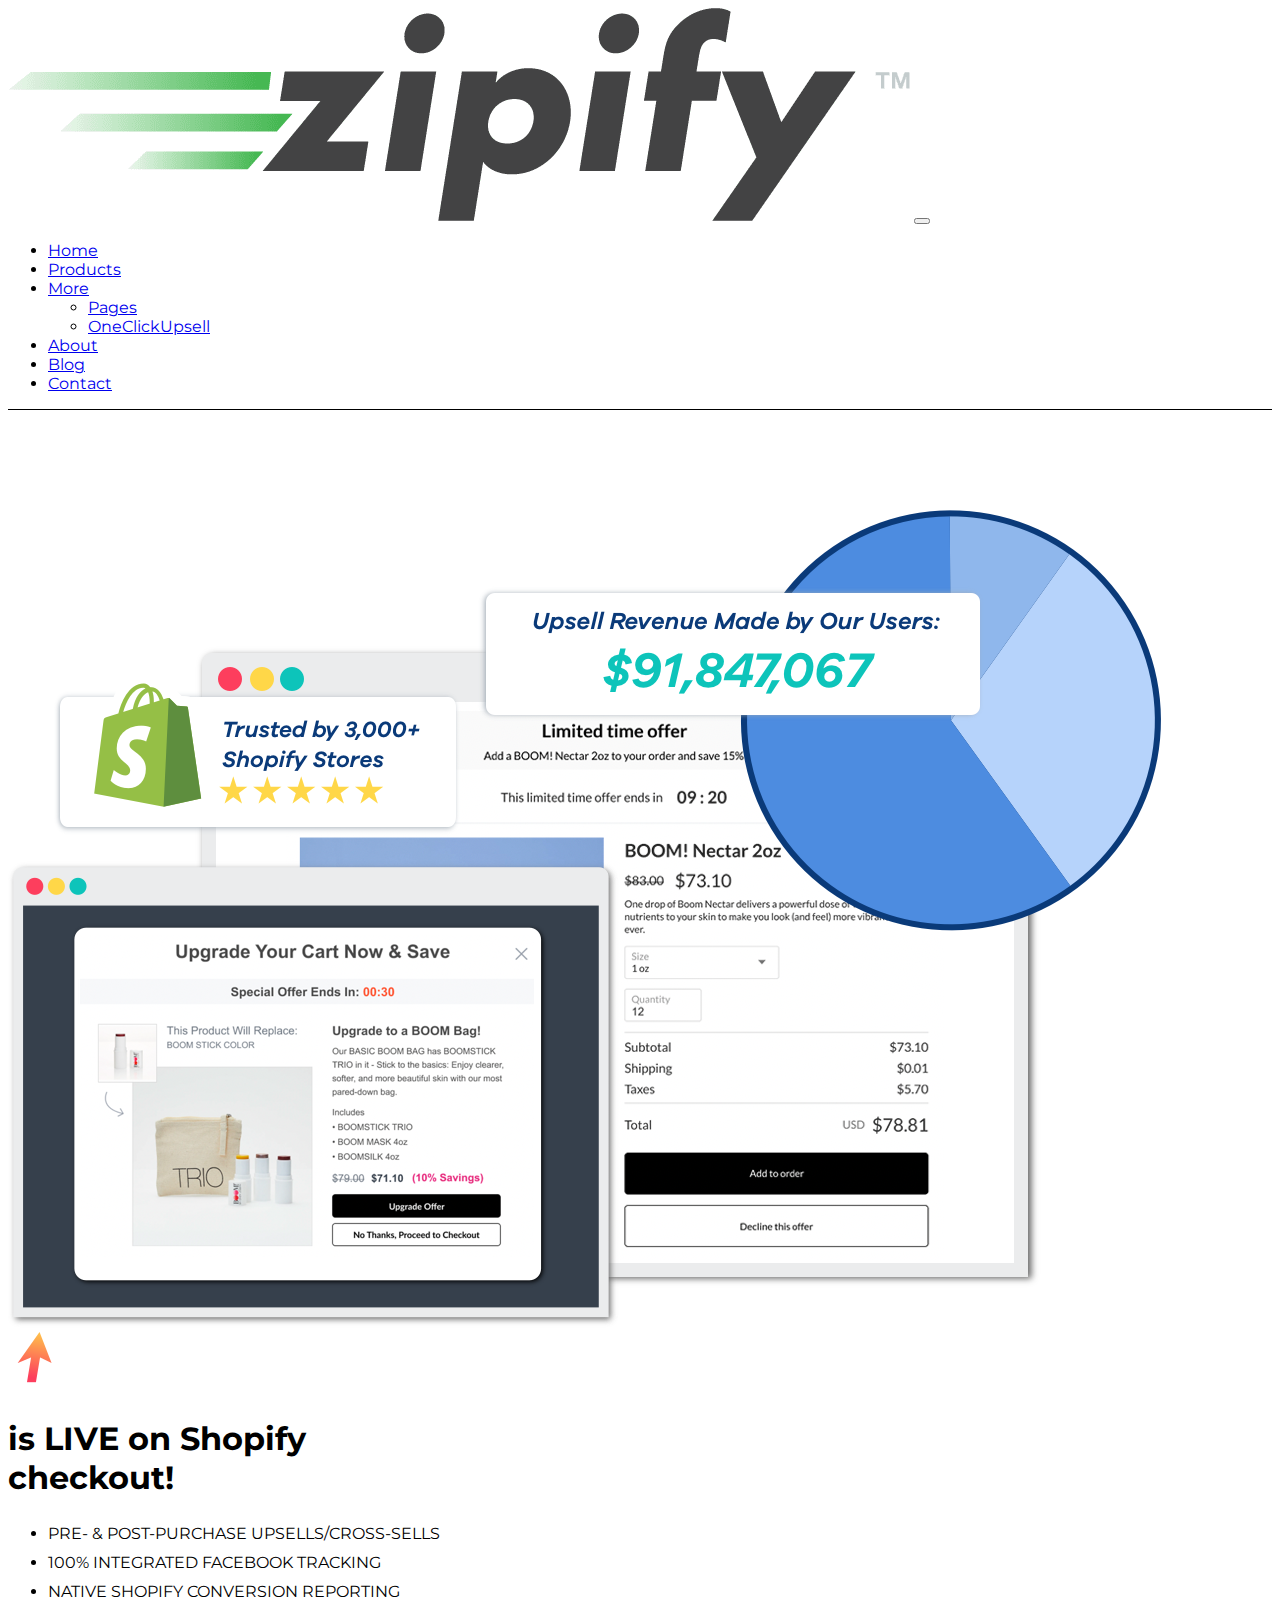
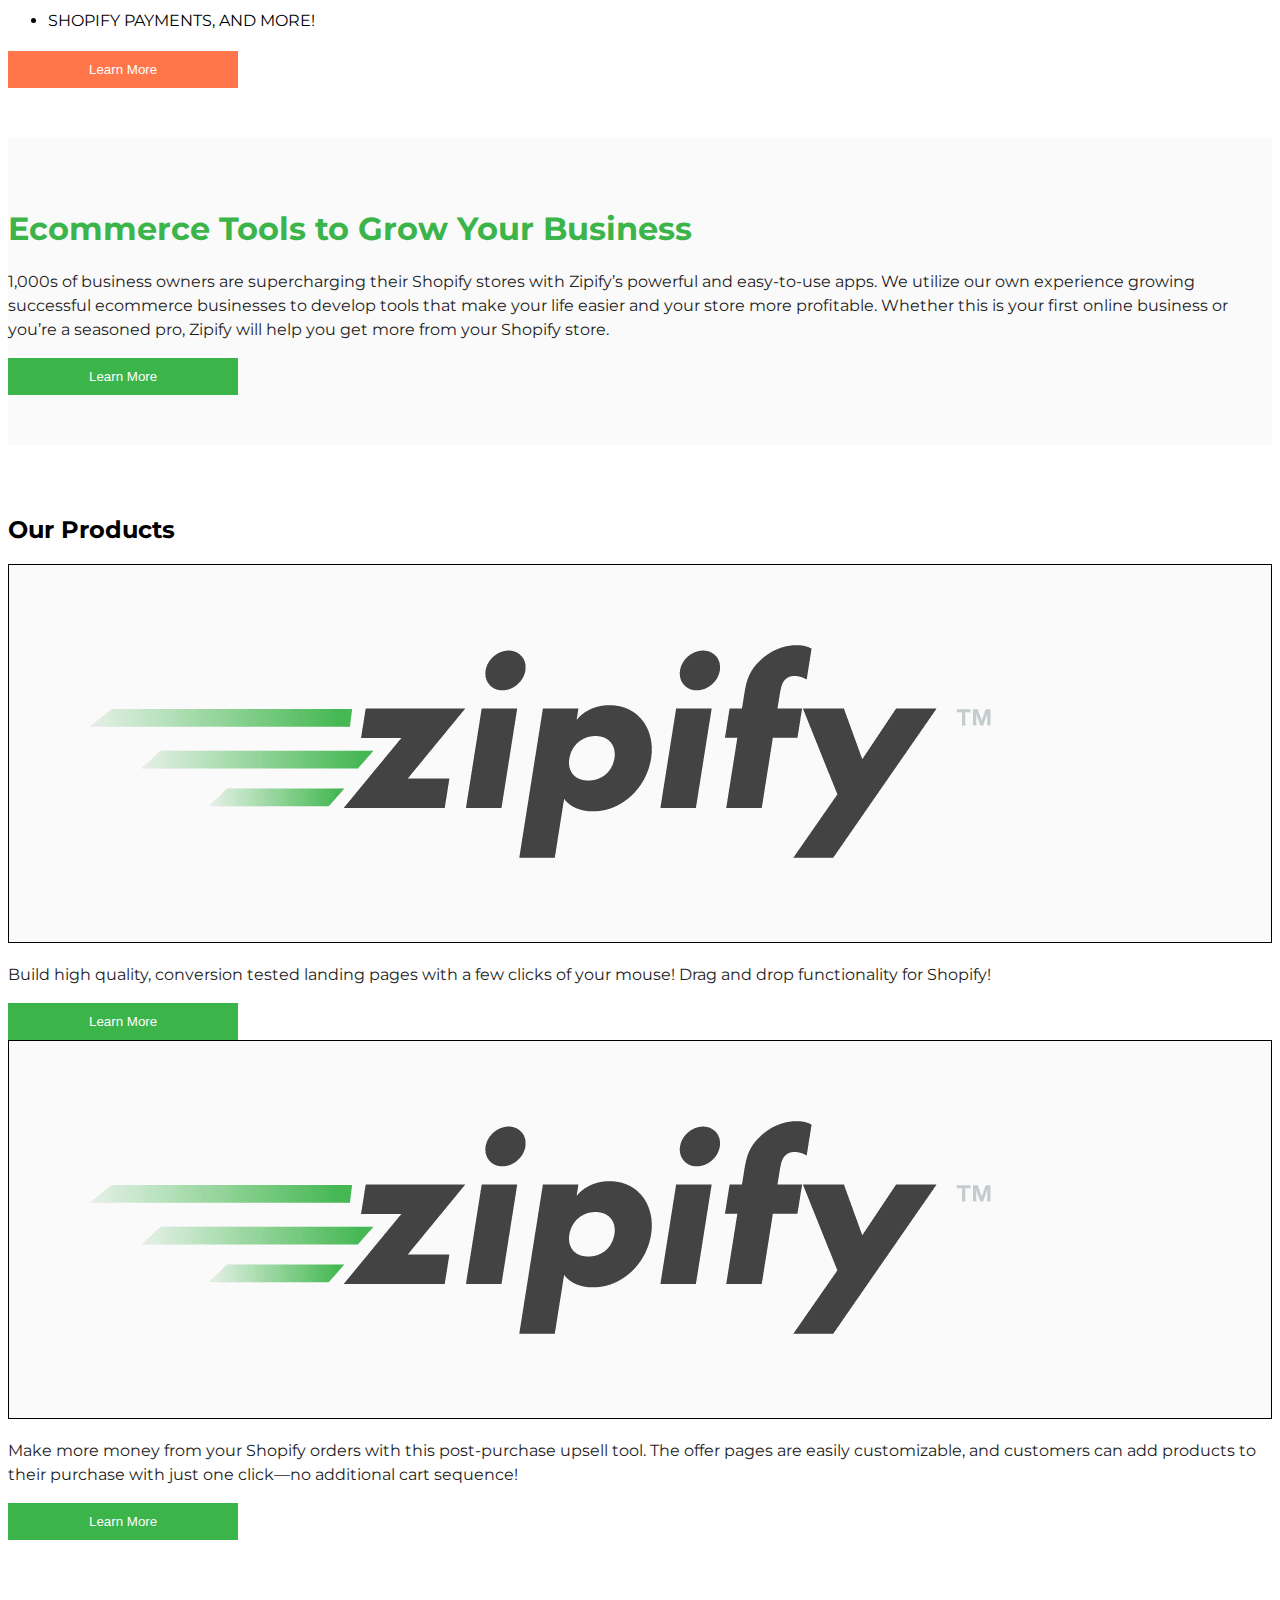
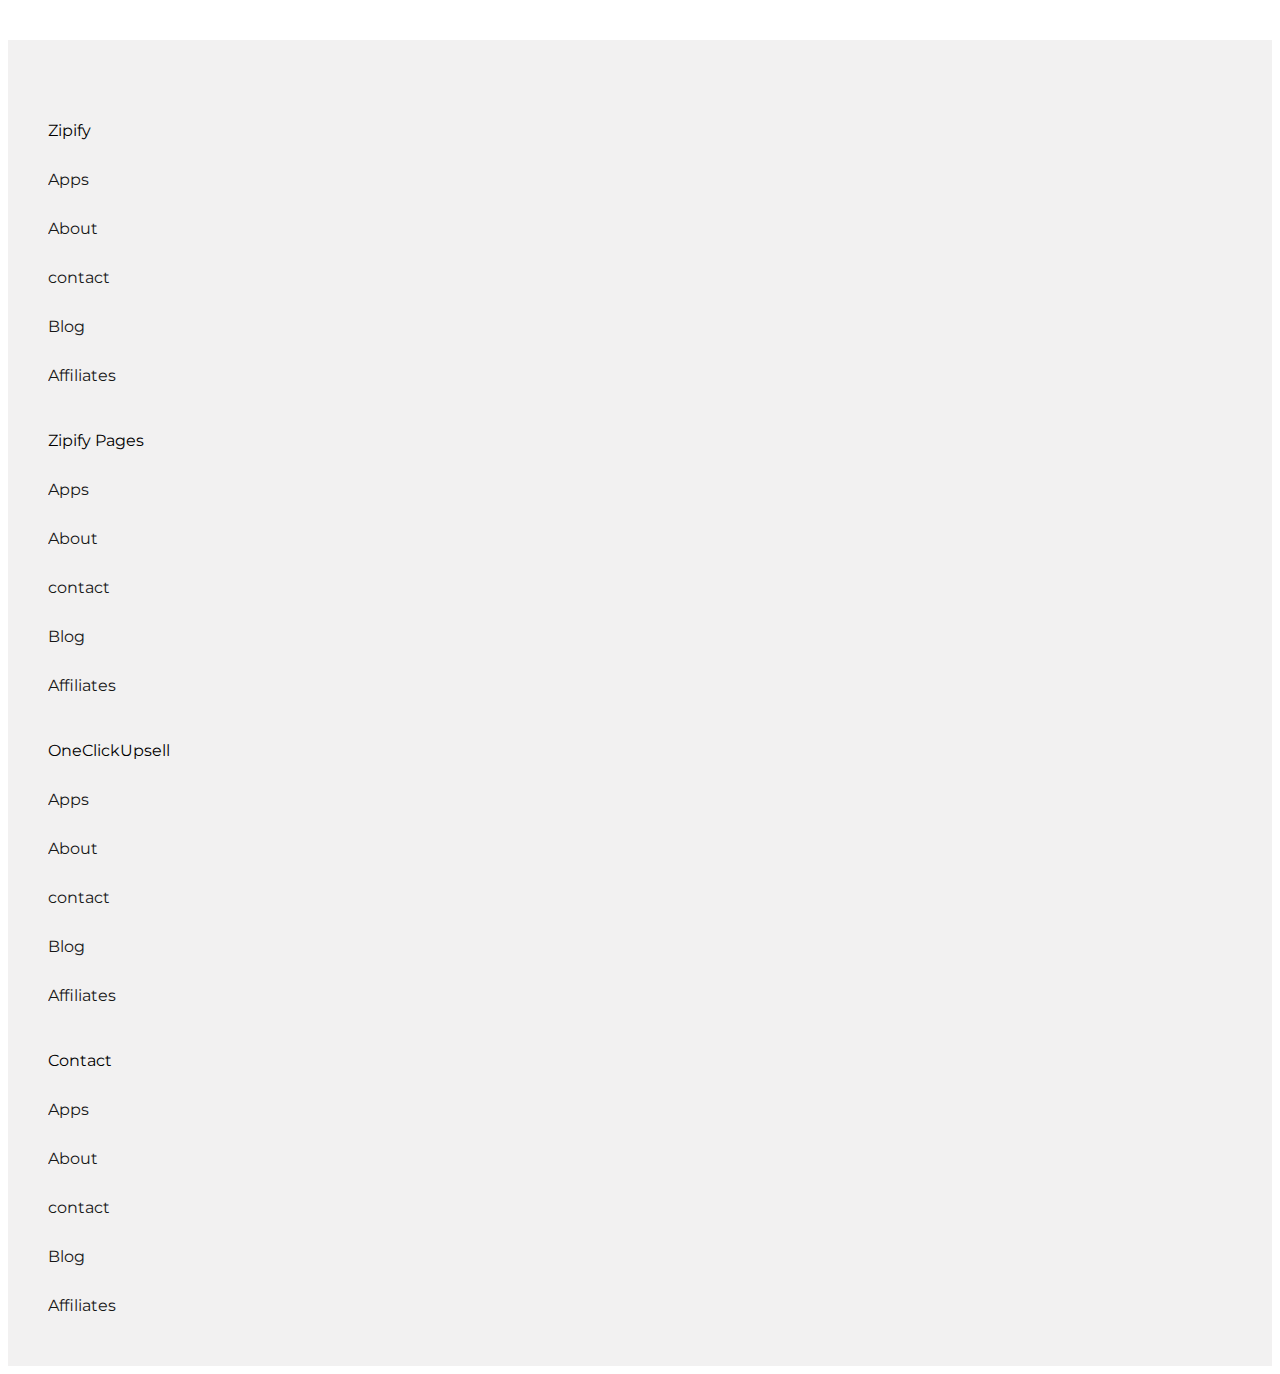
<file: index.html>
<!doctype html>
<html lang="en">
  <head>
    <!-- Required meta tags -->
    <meta charset="utf-8">
    <meta name="viewport" content="width=device-width, initial-scale=1">
    <link rel="stylesheet" type="text/css" href="css/style.css">
    <link rel="stylesheet" type="text/css" href="css/responsive.css">
    <link rel="icon" type="text/css" href="images/cropped-favicon.png">
    <link rel="preconnect" href="https://fonts.gstatic.com">
    <link href="https://fonts.googleapis.com/css2?family=Montserrat:wght@100;200;300;400;500;600;700;800;900&display=swap" rel="stylesheet">

    <!-- Bootstrap CSS -->
    <link href="https://cdn.jsdelivr.net/npm/bootstrap@5.0.0-alpha3/dist/css/bootstrap.min.css" rel="stylesheet" integrity="sha384-CuOF+2SnTUfTwSZjCXf01h7uYhfOBuxIhGKPbfEJ3+FqH/s6cIFN9bGr1HmAg4fQ" crossorigin="anonymous">

    <title>Zipify</title>
  </head>
  <body>

    <nav class="navbar navbar-expand-lg navbar-light bg-light px-5 fixed-top">
      <div class="container-fluid">
        <a class="navbar-brand" href="index.html"><img src="images/Zipify.png"></a>
        <button class="navbar-toggler" type="button" data-toggle="collapse" data-target="#navbarSupportedContent" aria-controls="navbarSupportedContent" aria-expanded="false" aria-label="Toggle navigation">
          <span class="navbar-toggler-icon"></span>
        </button>
        <div class="collapse navbar-collapse" id="navbarSupportedContent">
          <ul class="navbar-nav ml-auto mb-2 mb-lg-0">


            <li class="nav-item">
              <a class="nav-link active" href="index.html">Home</a>
            </li>


            <li class="nav-item">
              <a class="nav-link active" href="products.html">Products</a>
            </li>

            <li class="nav-item dropdown">
              <a class="nav-link active dropdown-toggle" aria-current="page" id="more" role="button" data-toggle="dropdown" aria-expanded="false" href="#">More</a>
              <ul class="dropdown-menu" aria-labelledby="more">
                <li><a class="dropdown-item" href="#">Pages</a></li>
                <li><a class="dropdown-item" href="#">OneClickUpsell</a></li>
              </ul>
            </li>

            <li class="nav-item">
              <a class="nav-link active" href="about.html">About</a>
            </li>

            <li class="nav-item">
              <a class="nav-link active" href="blog.html">Blog</a>
            </li>

            <li class="nav-item">
              <a class="nav-link active" href="contact.html">Contact</a>
            </li>
        </div>
      </div>
    </nav>
    <!-- nav ends -->

    <!-- banner1 -->
    <div class="banner1 bg-primary text-white">
      <div class="container">
        <div class="row align-items-center gy-5">
          <div class="col-lg-7">
            <img src="images/OCU-header-graphic@2x.png">
          </div>

          <div class="col-lg-5">
            <img src="images/ocu-header-logo.png">
            <h1>is LIVE on Shopify <br>checkout!</h1>
            <ul>
              <li>PRE- & POST-PURCHASE UPSELLS/CROSS-SELLS</li>
              <li>100% INTEGRATED FACEBOOK TRACKING</li>
              <li>NATIVE SHOPIFY CONVERSION REPORTING</li>
              <li>SHOPIFY PAYMENTS, AND MORE!</li>
            </ul>
            <button type="button" class="btn btnuser">Learn More</button>
          </div>
        </div>
      </div>
    </div>

    <!-- banner2 -->
    <div class="banner2 text-center">
      <div class="container">
        <div class="row justify-content-center">
          <div class="col-sm-10">
            <h1>Ecommerce Tools to Grow Your Business</h1>
            <p>1,000s of business owners are supercharging their Shopify stores with Zipify’s powerful and easy-to-use apps. We utilize our own experience growing successful ecommerce businesses to develop tools that make your life easier and your store more profitable. Whether this is your first online business or you’re a seasoned pro, Zipify will help you get more from your Shopify store.</p>
            <button type="button" class="btn btnuser">Learn More</button>
          </div>  
        </div>
      </div>
    </div>

    <!-- banner3 -->
    <div class="banner3">
      <h2 class="text-center py-5">Our Products</h2>
      <div class="container">
        <div class="row justify-content-center gy-4">
          <div class="col-lg-5 text-center">
            <div class="box1">
              <img src="images/Zipify.png">
            </div>
            <p class="px-3 text-left">Build high quality, conversion tested landing pages with a few clicks of your mouse! Drag and drop functionality for Shopify!</p>
            <button type="button" class="btn btnuser">Learn More</button>
          </div>

          <div class="col-lg-5 text-center">
            <div class="box1">
              <img src="images/Zipify.png">
            </div>
            <p class="px-3 text-left">Make more money from your Shopify orders with this post-purchase upsell tool. The offer pages are easily customizable, and customers can add products to their purchase with just one click—no additional cart sequence!</p>
            <button type="button" class="btn btnuser">Learn More</button>
          </div>
        </div>
      </div>
    </div>  

    <!-- footer -->
    <footer>
      <div class="container">
        <div class="row justify-content-center gy-4 text-center px-5">

          <div class="col-12 col-sm-6 col-lg-3">
            <ul>
              <li class="fw-bold fs-3">Zipify</li>
              <li><a href="#">Apps</a></li>
              <li><a href="#">About</a></li>
              <li><a href="#">contact</a></li>
              <li><a href="#">Blog</a></li>
              <li><a href="#">Affiliates</a></li>
            </ul>
          </div>

          <div class="col-12 col-sm-6 col-lg-3">
            <ul>
              <li class="fw-bold fs-3">Zipify Pages</li>
              <li><a href="#">Apps</a></li>
              <li><a href="#">About</a></li>
              <li><a href="#">contact</a></li>
              <li><a href="#">Blog</a></li>
              <li><a href="#">Affiliates</a></li>
            </ul>
          </div>
          

          <div class="col-12 col-sm-6 col-lg-3">
            <ul>
              <li class="fw-bold fs-3">OneClickUpsell</li>
              <li><a href="#">Apps</a></li>
              <li><a href="#">About</a></li>
              <li><a href="#">contact</a></li>
              <li><a href="#">Blog</a></li>
              <li><a href="#">Affiliates</a></li>
            </ul>
          </div>
          

          <div class="col-12 col-sm-6 col-lg-3">
            <ul>
              <li class="fw-bold fs-3">Contact</li>
              <li><a href="#">Apps</a></li>
              <li><a href="#">About</a></li>
              <li><a href="#">contact</a></li>
              <li><a href="#">Blog</a></li>
              <li><a href="#">Affiliates</a></li>
            </ul>
          </div>
          

        </div>
      </div>
    </footer>













    <script src="https://cdn.jsdelivr.net/npm/bootstrap@5.0.0-alpha3/dist/js/bootstrap.bundle.min.js" integrity="sha384-popRpmFF9JQgExhfw5tZT4I9/CI5e2QcuUZPOVXb1m7qUmeR2b50u+YFEYe1wgzy" crossorigin="anonymous"></script>
  </body>
</html>
</file>
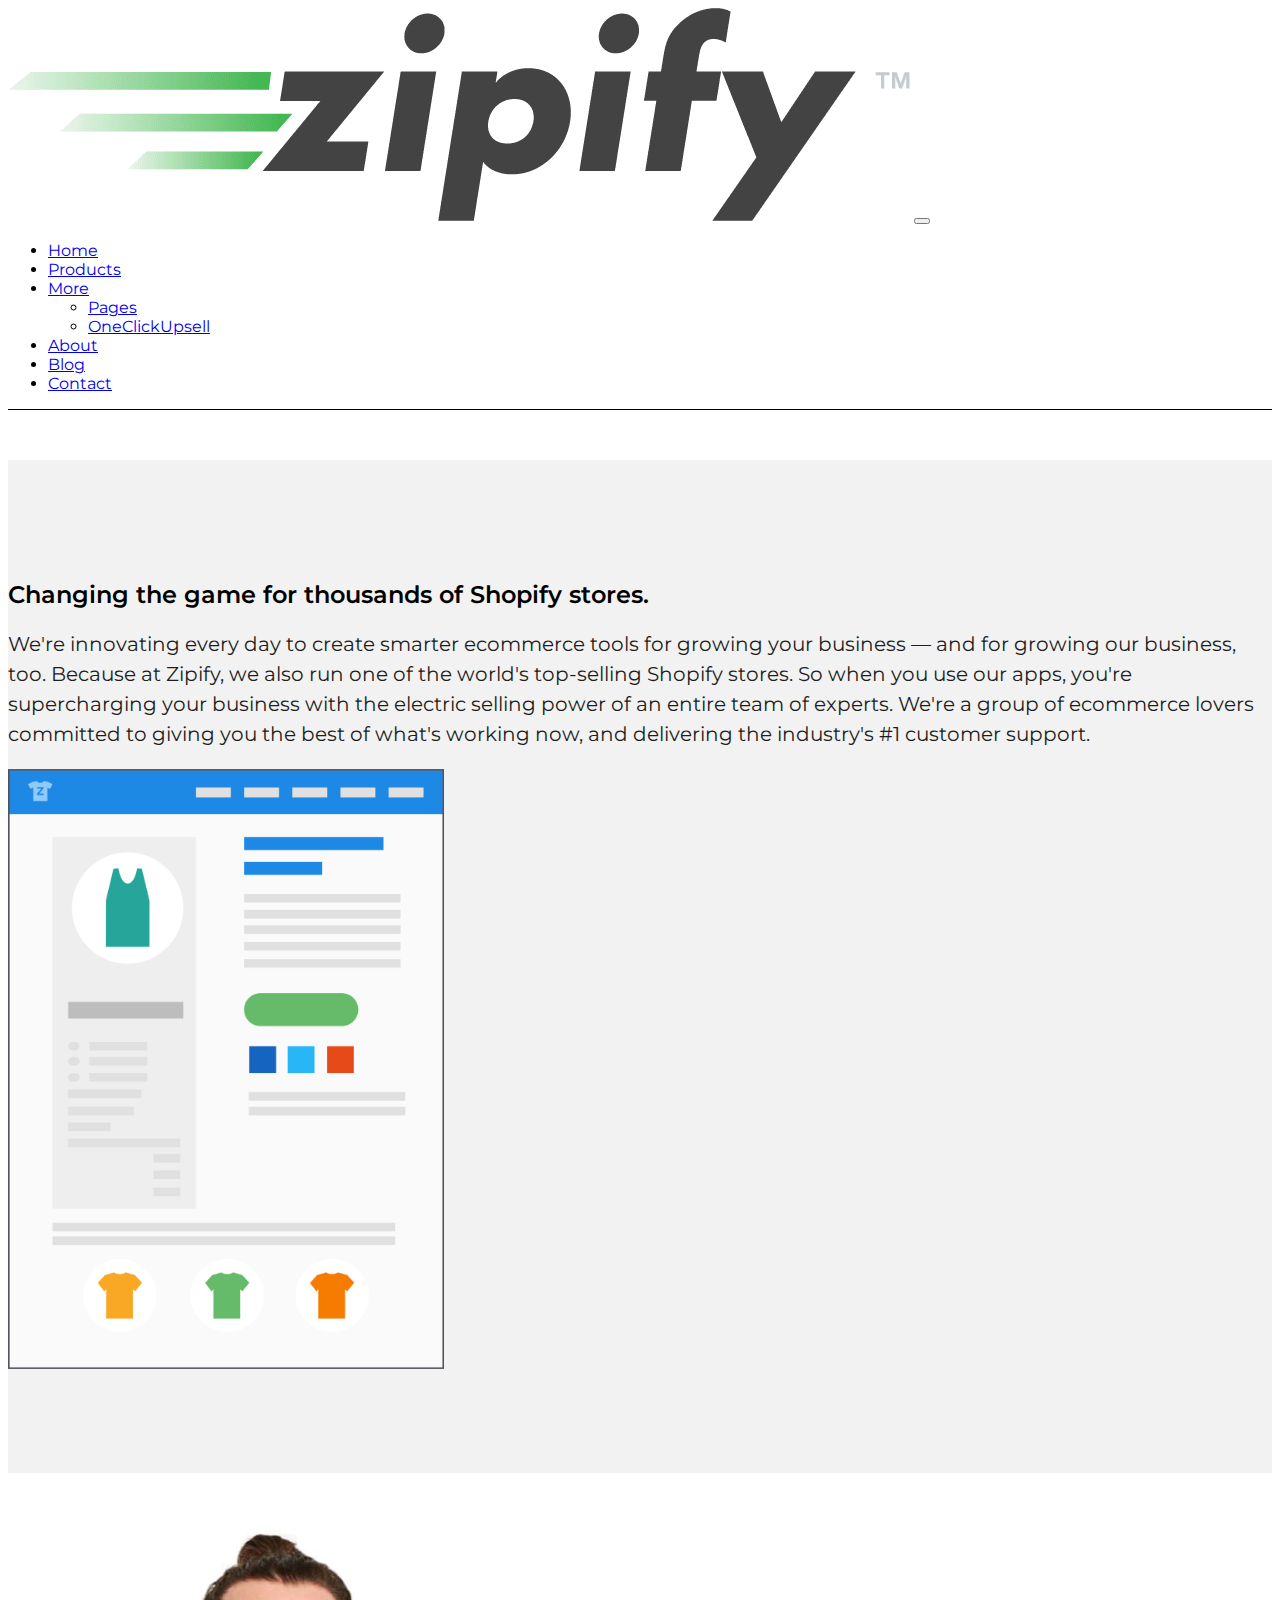
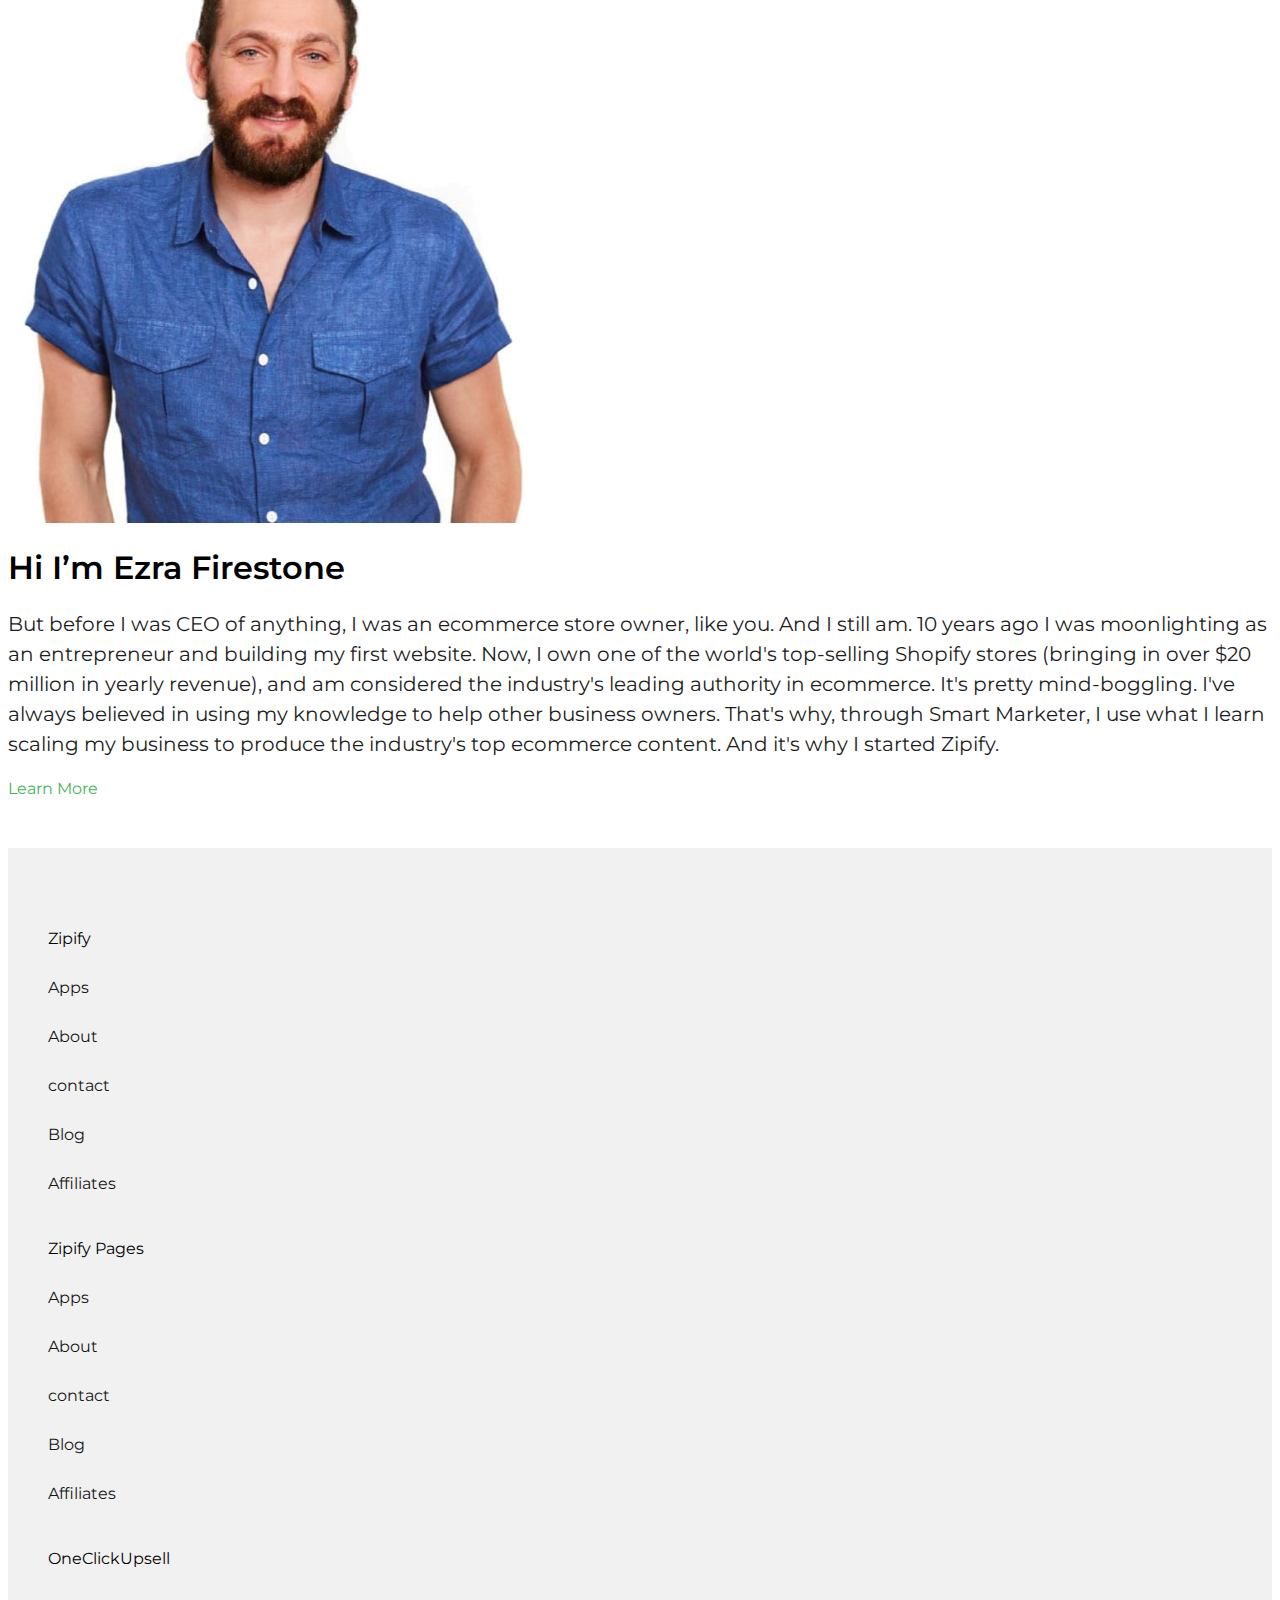
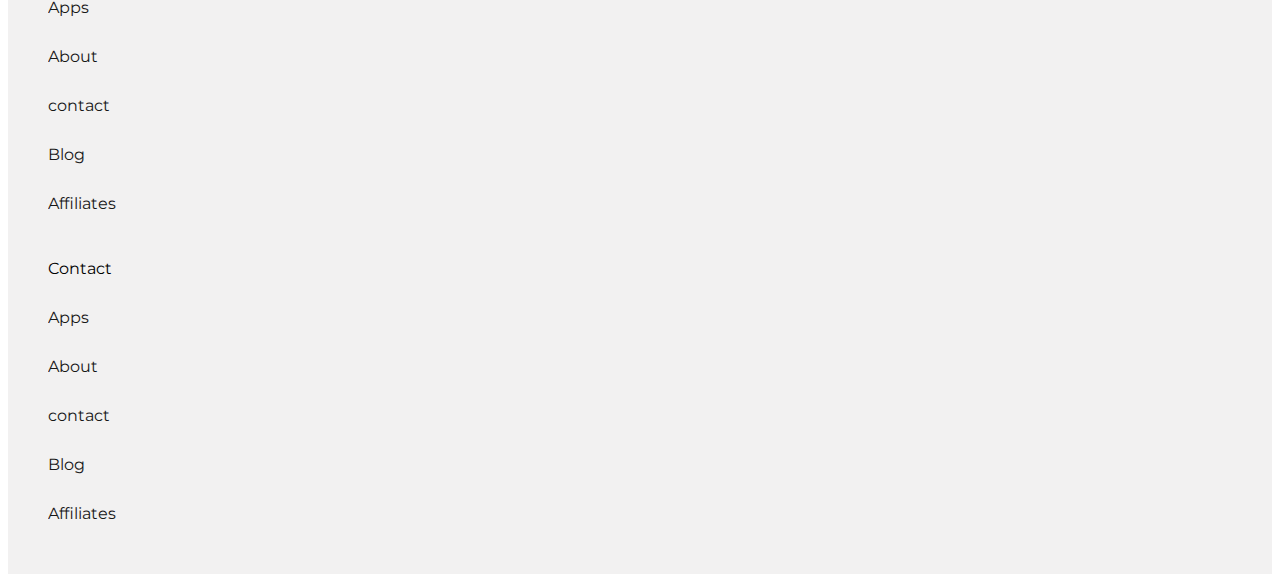
<file: about.html>
<!doctype html>
<html lang="en">
  <head>
    <!-- Required meta tags -->
    <meta charset="utf-8">
    <meta name="viewport" content="width=device-width, initial-scale=1">
    <link rel="stylesheet" type="text/css" href="css/style.css">
    <link rel="stylesheet" type="text/css" href="css/responsive.css">
    <link rel="icon" type="text/css" href="images/cropped-favicon.png">
    <link rel="preconnect" href="https://fonts.gstatic.com">
    <link href="https://fonts.googleapis.com/css2?family=Montserrat:wght@100;200;300;400;500;600;700;800;900&display=swap" rel="stylesheet">

    <!-- Bootstrap CSS -->
    <link href="https://cdn.jsdelivr.net/npm/bootstrap@5.0.0-alpha3/dist/css/bootstrap.min.css" rel="stylesheet" integrity="sha384-CuOF+2SnTUfTwSZjCXf01h7uYhfOBuxIhGKPbfEJ3+FqH/s6cIFN9bGr1HmAg4fQ" crossorigin="anonymous">

    <title>Zipify</title>
  </head>
  <body>

    <nav class="navbar navbar-expand-lg navbar-light bg-light fixed-top">
      <div class="container-fluid">
        <a class="navbar-brand pl-5" href="index.html"><img src="images/Zipify.png"></a>
        <button class="navbar-toggler" type="button" data-toggle="collapse" data-target="#navbarSupportedContent" aria-controls="navbarSupportedContent" aria-expanded="false" aria-label="Toggle navigation">
          <span class="navbar-toggler-icon"></span>
        </button>
        <div class="collapse navbar-collapse" id="navbarSupportedContent">
          <ul class="navbar-nav ml-auto mb-2 mb-lg-0">


            <li class="nav-item">
              <a class="nav-link active" href="index.html">Home</a>
            </li>


            <li class="nav-item">
              <a class="nav-link active" href="products.html">Products</a>
            </li>

            <li class="nav-item dropdown">
              <a class="nav-link active dropdown-toggle" aria-current="page" id="more" role="button" data-toggle="dropdown" aria-expanded="false" href="#">More</a>
              <ul class="dropdown-menu" aria-labelledby="more">
                <li><a class="dropdown-item" href="#">Pages</a></li>
                <li><a class="dropdown-item" href="#">OneClickUpsell</a></li>
              </ul>
            </li>

            <li class="nav-item">
              <a class="nav-link active" href="about.html">About</a>
            </li>

            <li class="nav-item">
              <a class="nav-link active" href="blog.html">Blog</a>
            </li>

            <li class="nav-item">
              <a class="nav-link active" href="contact.html">Contact</a>
            </li>
        </div>
      </div>
    </nav>
    <!-- nav ends -->

    <!--about banner1 -->
    <div class="about-banner1">
      <div class="container">
        <div class="row align-items-top justify-content-center gy-5">

          <div class="col-lg-5">
            <h2>Changing the game for thousands of Shopify stores.</h2>
            <p class="py-4">We're innovating every day to create smarter ecommerce tools for growing your business — and for growing our business, too. Because at Zipify, we also run one of the world's top-selling Shopify stores. So when you use our apps, you're supercharging your business with the electric selling power of an entire team of experts. We're a group of ecommerce lovers committed to giving you the best of what's working now, and delivering the industry's #1 customer support.</p>
          </div>
          <div class="col-lg-5 text-center">
            <img src="images/zipify_about_hero_v2.png">
          </div>

        </div>
      </div>
    </div>

    <!-- about banner2 -->
    <div class="about-banner2">
      <div class="container">
        <div class="row align-items-center justify-content-center gy-5">


          <div class=" col-lg-6 text-center">
            <img src="images/ezra-left.jpg">
          </div>

          <div class="col-lg-5">
            <h1>Hi I’m Ezra Firestone</h1>
            <p class="py-4">But before I was CEO of anything, I was an ecommerce store owner, like you. And I still am. 10 years ago I was moonlighting as an entrepreneur and building my first website. Now, I own one of the world's top-selling Shopify stores (bringing in over $20 million in yearly revenue), and am considered the industry's leading authority in ecommerce. It's pretty mind-boggling. I've always believed in using my knowledge to help other business owners. That's why, through Smart Marketer, I use what I learn scaling my business to produce the industry's top ecommerce content. And it's why I started Zipify.</p>
            <a href="#">Learn More</a>
          </div>

        </div>
      </div>
    </div>

    <!-- footer -->
    <footer class="mt-0">
      <div class="container">
        <div class="row justify-content-center gy-4 text-center px-5">

          <div class="col-12 col-sm-6 col-lg-3">
            <ul>
              <li class="fw-bold fs-4">Zipify</li>
              <li><a href="#">Apps</a></li>
              <li><a href="#">About</a></li>
              <li><a href="#">contact</a></li>
              <li><a href="#">Blog</a></li>
              <li><a href="#">Affiliates</a></li>
            </ul>
          </div>

          <div class="col-12 col-sm-6 col-lg-3">
            <ul>
              <li class="fw-bold fs-4">Zipify Pages</li>
              <li><a href="#">Apps</a></li>
              <li><a href="#">About</a></li>
              <li><a href="#">contact</a></li>
              <li><a href="#">Blog</a></li>
              <li><a href="#">Affiliates</a></li>
            </ul>
          </div>
          

          <div class="col-12 col-sm-6 col-lg-3">
            <ul>
              <li class="fw-bold fs-4">OneClickUpsell</li>
              <li><a href="#">Apps</a></li>
              <li><a href="#">About</a></li>
              <li><a href="#">contact</a></li>
              <li><a href="#">Blog</a></li>
              <li><a href="#">Affiliates</a></li>
            </ul>
          </div>
          

          <div class="col-12 col-sm-6 col-lg-3">
            <ul>
              <li class="fw-bold fs-3">Contact</li>
              <li><a href="#">Apps</a></li>
              <li><a href="#">About</a></li>
              <li><a href="#">contact</a></li>
              <li><a href="#">Blog</a></li>
              <li><a href="#">Affiliates</a></li>
            </ul>
          </div>
          

        </div>
      </div>
    </footer>













    <script src="https://cdn.jsdelivr.net/npm/bootstrap@5.0.0-alpha3/dist/js/bootstrap.bundle.min.js" integrity="sha384-popRpmFF9JQgExhfw5tZT4I9/CI5e2QcuUZPOVXb1m7qUmeR2b50u+YFEYe1wgzy" crossorigin="anonymous"></script>
  </body>
</html>
</file>
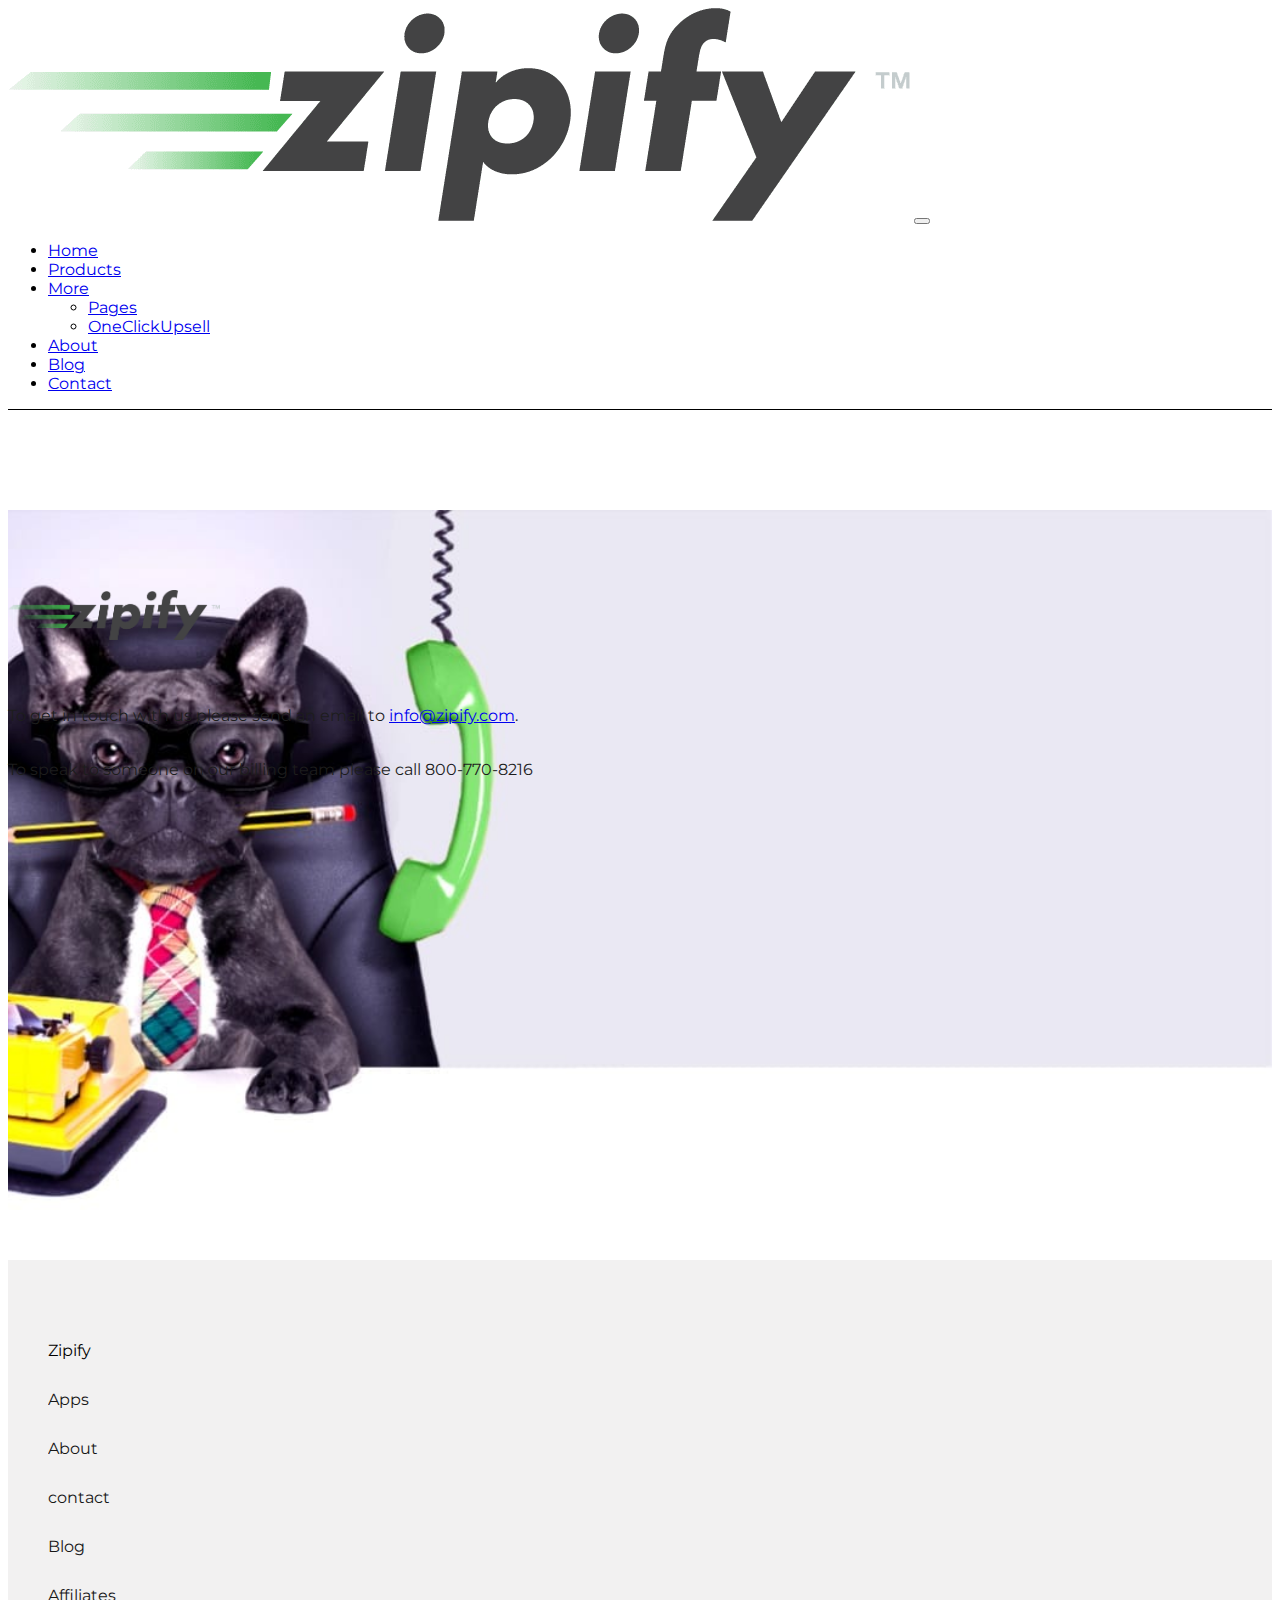
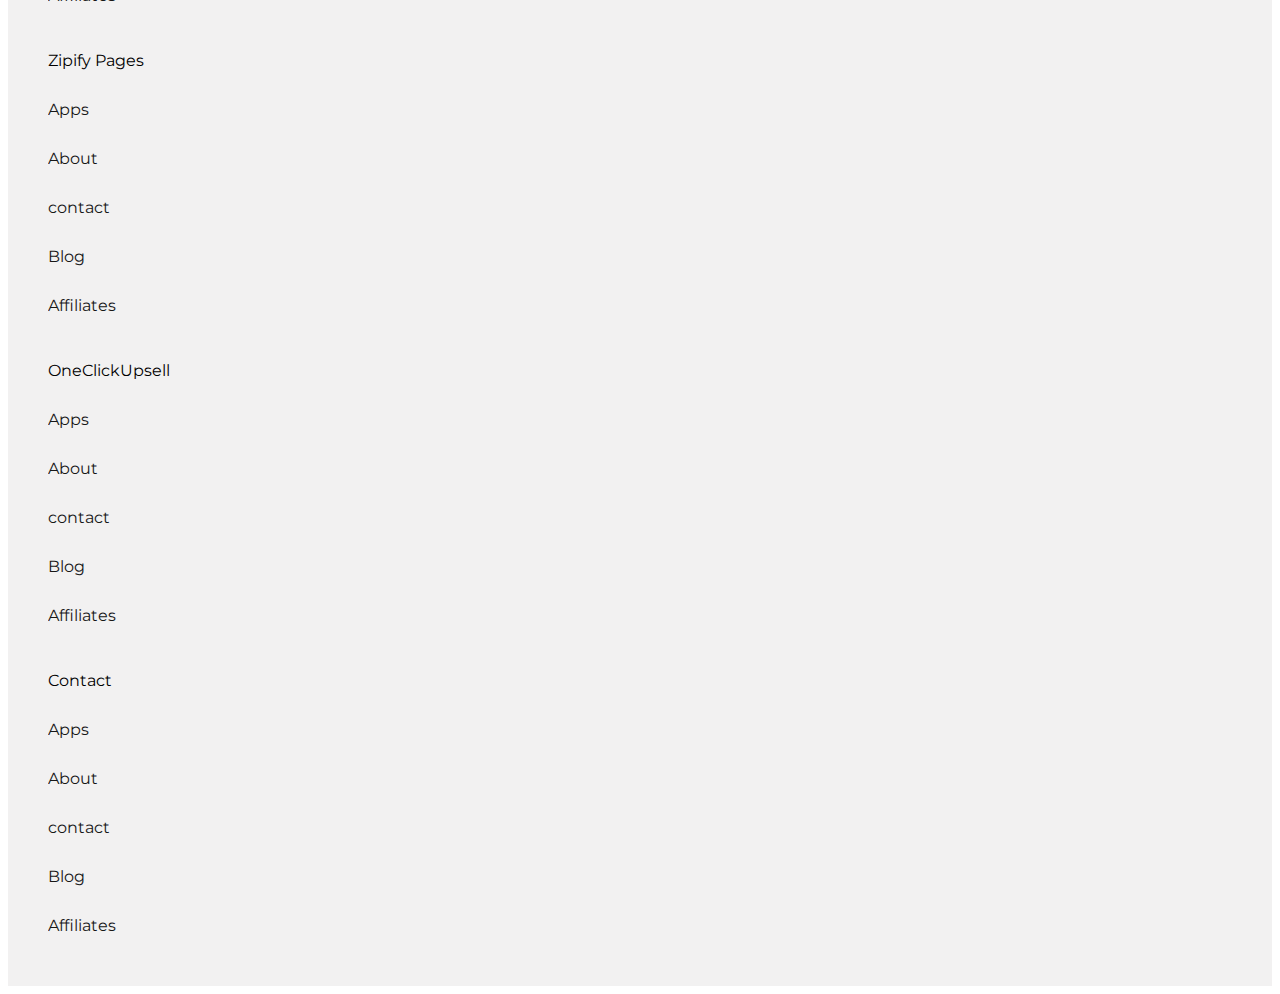
<file: contact.html>
<!doctype html>
<html lang="en">
  <head>
    <!-- Required meta tags -->
    <meta charset="utf-8">
    <meta name="viewport" content="width=device-width, initial-scale=1">
    <link rel="stylesheet" type="text/css" href="css/style.css">
    <link rel="stylesheet" type="text/css" href="css/responsive.css">
    <link rel="icon" type="text/css" href="images/cropped-favicon.png">
    <link rel="preconnect" href="https://fonts.gstatic.com">
    <link href="https://fonts.googleapis.com/css2?family=Montserrat:wght@100;200;300;400;500;600;700;800;900&display=swap" rel="stylesheet">

    <!-- Bootstrap CSS -->
    <link href="https://cdn.jsdelivr.net/npm/bootstrap@5.0.0-alpha3/dist/css/bootstrap.min.css" rel="stylesheet" integrity="sha384-CuOF+2SnTUfTwSZjCXf01h7uYhfOBuxIhGKPbfEJ3+FqH/s6cIFN9bGr1HmAg4fQ" crossorigin="anonymous">

    <title>Zipify</title>
  </head>
  <body>

    <nav class="navbar navbar-expand-lg navbar-light bg-light px-5 fixed-top">
      <div class="container-fluid">
        <a class="navbar-brand" href="index.html"><img src="images/Zipify.png"></a>
        <button class="navbar-toggler" type="button" data-toggle="collapse" data-target="#navbarSupportedContent" aria-controls="navbarSupportedContent" aria-expanded="false" aria-label="Toggle navigation">
          <span class="navbar-toggler-icon"></span>
        </button>
        <div class="collapse navbar-collapse" id="navbarSupportedContent">
          <ul class="navbar-nav ml-auto mb-2 mb-lg-0">


            <li class="nav-item">
              <a class="nav-link active" href="index.html">Home</a>
            </li>


            <li class="nav-item">
              <a class="nav-link active" href="products.html">Products</a>
            </li>

            <li class="nav-item dropdown">
              <a class="nav-link active dropdown-toggle" aria-current="page" id="more" role="button" data-toggle="dropdown" aria-expanded="false" href="#">More</a>
              <ul class="dropdown-menu" aria-labelledby="more">
                <li><a class="dropdown-item" href="#">Pages</a></li>
                <li><a class="dropdown-item" href="#">OneClickUpsell</a></li>
              </ul>
            </li>

            <li class="nav-item">
              <a class="nav-link active" href="about.html">About</a>
            </li>

            <li class="nav-item">
              <a class="nav-link active" href="blog.html">Blog</a>
            </li>

            <li class="nav-item">
              <a class="nav-link active" href="contact.html">Contact</a>
            </li>
        </div>
      </div>
    </nav>
    <!-- nav ends -->

    <div class="contact-banner container">
      <div class="row justify-content-end">
        <div class="col-sm-10 col-lg-6">
          <img src="images/Zipify.png">
          <p>To get in touch with us please send an email to <a href="#">info@zipify.com</a>.</p>
          <p>To speak to someone on our billing team please call 800-770-8216</p>
        </div>
      </div>
    </div>

    <!-- footer -->
    <footer>
      <div class="container">
        <div class="row justify-content-center gy-4 text-center px-5">

          <div class="col-12 col-sm-6 col-lg-3">
            <ul>
              <li class="fw-bold fs-3">Zipify</li>
              <li><a href="#">Apps</a></li>
              <li><a href="#">About</a></li>
              <li><a href="#">contact</a></li>
              <li><a href="#">Blog</a></li>
              <li><a href="#">Affiliates</a></li>
            </ul>
          </div>

          <div class="col-12 col-sm-6 col-lg-3">
            <ul>
              <li class="fw-bold fs-3">Zipify Pages</li>
              <li><a href="#">Apps</a></li>
              <li><a href="#">About</a></li>
              <li><a href="#">contact</a></li>
              <li><a href="#">Blog</a></li>
              <li><a href="#">Affiliates</a></li>
            </ul>
          </div>
          

          <div class="col-12 col-sm-6 col-lg-3">
            <ul>
              <li class="fw-bold fs-3">OneClickUpsell</li>
              <li><a href="#">Apps</a></li>
              <li><a href="#">About</a></li>
              <li><a href="#">contact</a></li>
              <li><a href="#">Blog</a></li>
              <li><a href="#">Affiliates</a></li>
            </ul>
          </div>
          

          <div class="col-12 col-sm-6 col-lg-3">
            <ul>
              <li class="fw-bold fs-3">Contact</li>
              <li><a href="#">Apps</a></li>
              <li><a href="#">About</a></li>
              <li><a href="#">contact</a></li>
              <li><a href="#">Blog</a></li>
              <li><a href="#">Affiliates</a></li>
            </ul>
          </div>
          

        </div>
      </div>
    </footer>













    <script src="https://cdn.jsdelivr.net/npm/bootstrap@5.0.0-alpha3/dist/js/bootstrap.bundle.min.js" integrity="sha384-popRpmFF9JQgExhfw5tZT4I9/CI5e2QcuUZPOVXb1m7qUmeR2b50u+YFEYe1wgzy" crossorigin="anonymous"></script>
  </body>
</html>
</file>
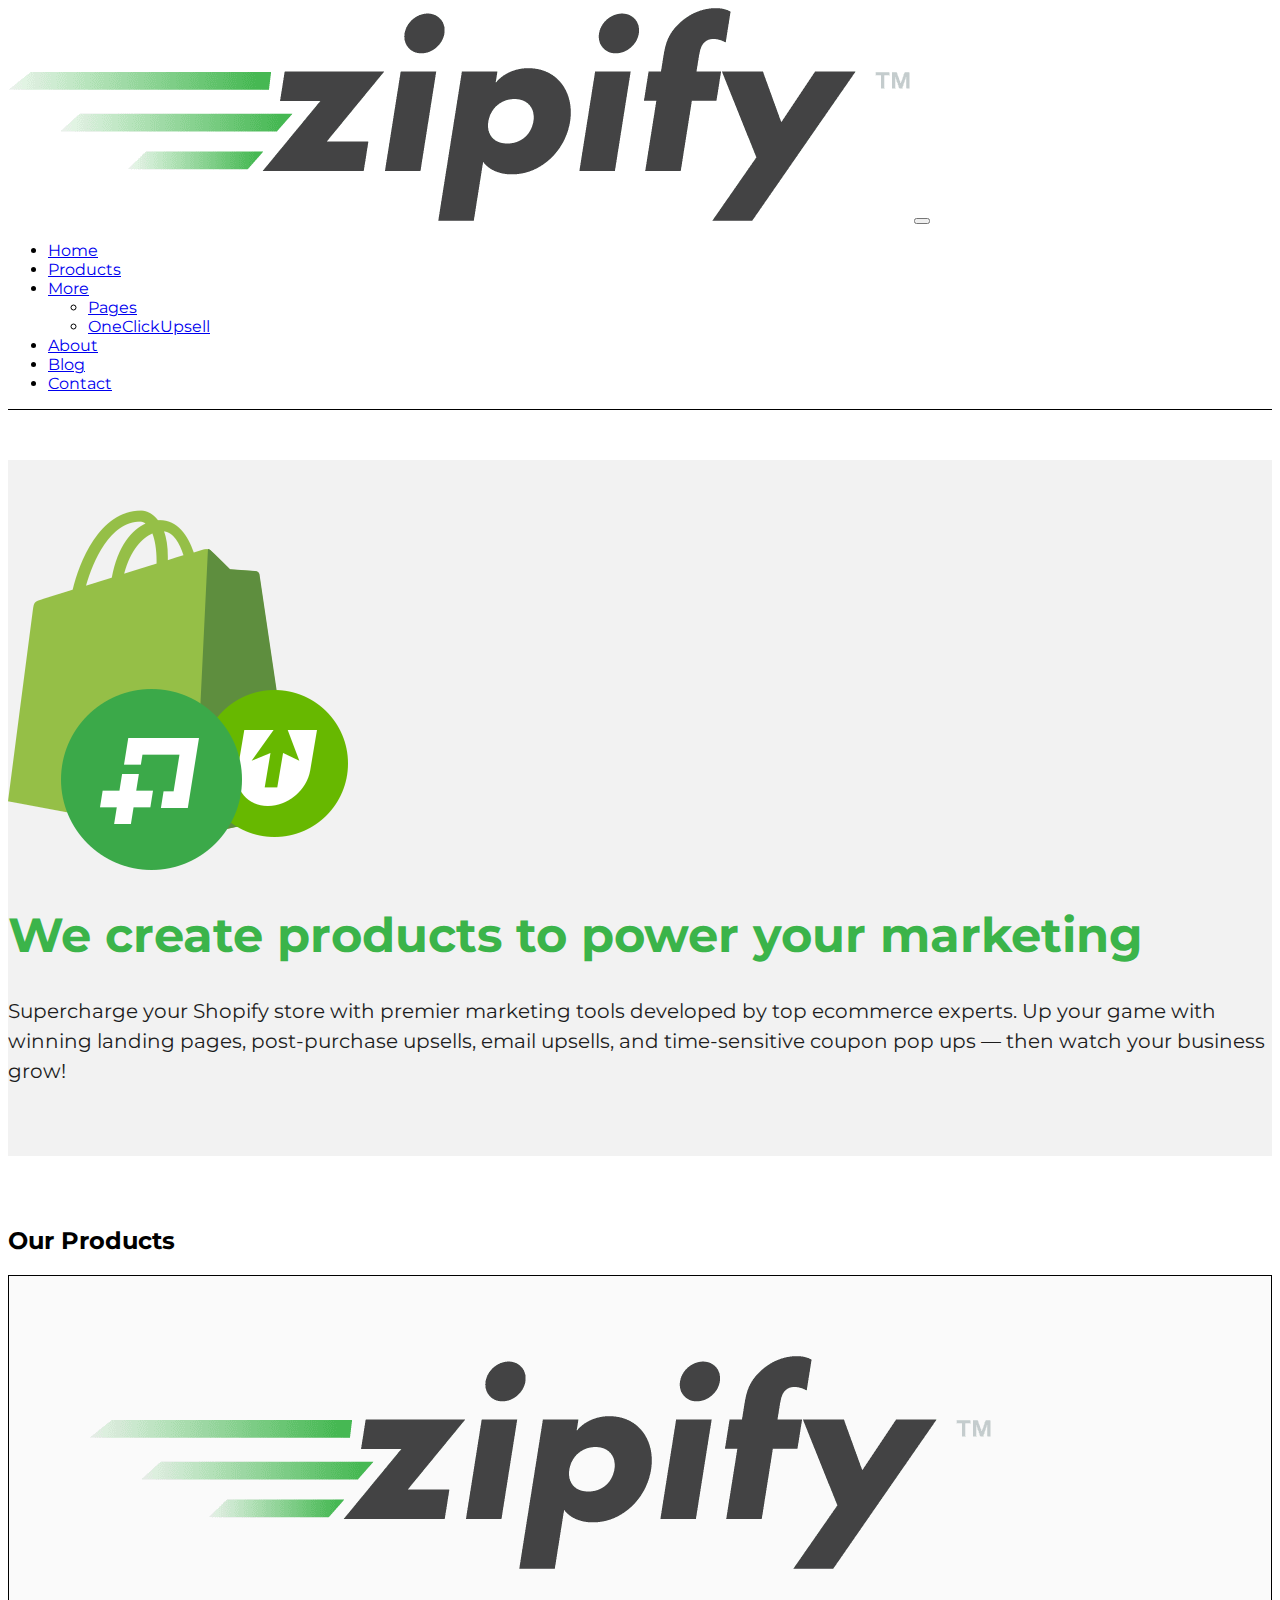
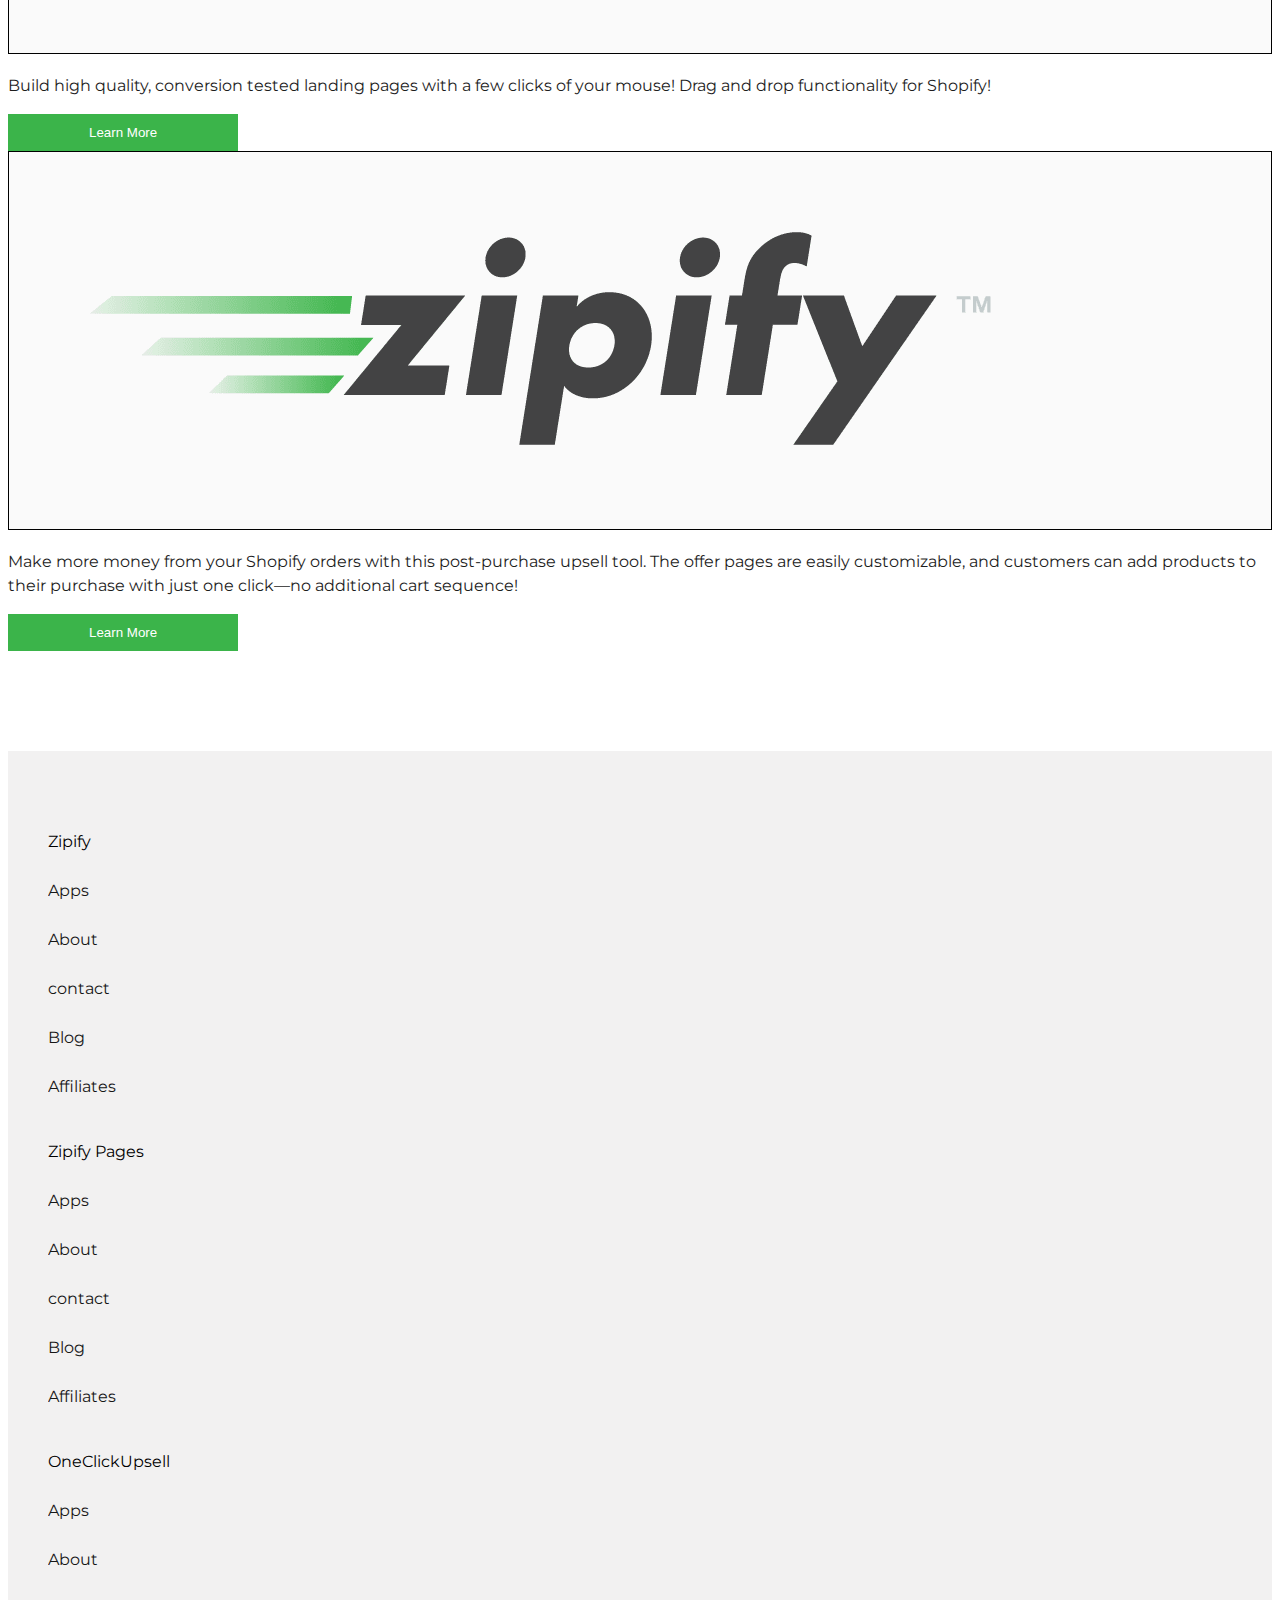
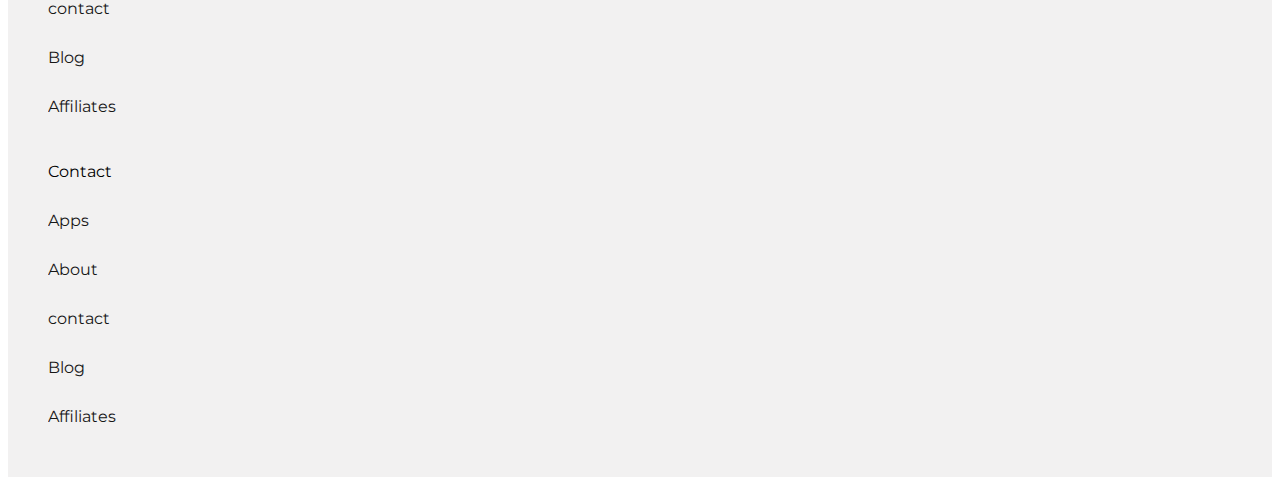
<file: products.html>
<!doctype html>
<html lang="en">
  <head>
    <!-- Required meta tags -->
    <meta charset="utf-8">
    <meta name="viewport" content="width=device-width, initial-scale=1">
    <link rel="stylesheet" type="text/css" href="css/style.css">
    <link rel="stylesheet" type="text/css" href="css/responsive.css">
    <link rel="icon" type="text/css" href="images/cropped-favicon.png">
    <link rel="preconnect" href="https://fonts.gstatic.com">
    <link href="https://fonts.googleapis.com/css2?family=Montserrat:wght@100;200;300;400;500;600;700;800;900&display=swap" rel="stylesheet">

    <!-- Bootstrap CSS -->
    <link href="https://cdn.jsdelivr.net/npm/bootstrap@5.0.0-alpha3/dist/css/bootstrap.min.css" rel="stylesheet" integrity="sha384-CuOF+2SnTUfTwSZjCXf01h7uYhfOBuxIhGKPbfEJ3+FqH/s6cIFN9bGr1HmAg4fQ" crossorigin="anonymous">

    <title>Products - Zipify</title>
  </head>
  <body>

    <nav class="navbar navbar-expand-lg navbar-light bg-light px-5 fixed-top">
      <div class="container-fluid">
        <a class="navbar-brand" href="index.html"><img src="images/Zipify.png"></a>
        <button class="navbar-toggler" type="button" data-toggle="collapse" data-target="#navbarSupportedContent" aria-controls="navbarSupportedContent" aria-expanded="false" aria-label="Toggle navigation">
          <span class="navbar-toggler-icon"></span>
        </button>
        <div class="collapse navbar-collapse" id="navbarSupportedContent">
          <ul class="navbar-nav ml-auto mb-2 mb-lg-0">


            <li class="nav-item">
              <a class="nav-link active" href="index.html">Home</a>
            </li>


            <li class="nav-item">
              <a class="nav-link active" href="products.html">Products</a>
            </li>

            <li class="nav-item dropdown">
              <a class="nav-link active dropdown-toggle" aria-current="page" id="more" role="button" data-toggle="dropdown" aria-expanded="false" href="#">More</a>
              <ul class="dropdown-menu" aria-labelledby="more">
                <li><a class="dropdown-item" href="#">Pages</a></li>
                <li><a class="dropdown-item" href="#">OneClickUpsell</a></li>
              </ul>
            </li>

            <li class="nav-item">
              <a class="nav-link active" href="about.html">About</a>
            </li>

            <li class="nav-item">
              <a class="nav-link active" href="blog.html">Blog</a>
            </li>

            <li class="nav-item">
              <a class="nav-link active" href="contact.html">Contact</a>
            </li>
        </div>
      </div>
    </nav>
    <!-- nav ends -->

    <!--products banner1 -->
    <div class="products-banner1">
      <div class="container">
        <div class="row align-items-center gy-5">
          <div class="col-lg-6 text-center">
            <img src="images/zipify_products_hero@3x.png">
          </div>

          <div class="col-lg-6">
            <h1>We create products to power your marketing</h1>
            <p class="py-4">Supercharge your Shopify store with premier marketing tools developed by top ecommerce experts. Up your game with winning landing pages, post-purchase upsells, email upsells, and time-sensitive coupon pop ups — then watch your business grow!</p>
          </div>
        </div>
      </div>
    </div>

    <!-- banner3 -->
    <div class="banner3">
      <h2 class="text-center py-5">Our Products</h2>
      <div class="container">
        <div class="row justify-content-center gy-4">
          <div class="col-lg-5 text-center">
            <div class="box1">
              <img src="images/Zipify.png">
            </div>
            <p class="px-3 text-left">Build high quality, conversion tested landing pages with a few clicks of your mouse! Drag and drop functionality for Shopify!</p>
            <button type="button" class="btn btnuser">Learn More</button>
          </div>

          <div class="col-lg-5 text-center">
            <div class="box1">
              <img src="images/Zipify.png">
            </div>
            <p class="px-3 text-left">Make more money from your Shopify orders with this post-purchase upsell tool. The offer pages are easily customizable, and customers can add products to their purchase with just one click—no additional cart sequence!</p>
            <button type="button" class="btn btnuser">Learn More</button>
          </div>
        </div>
      </div>
    </div>  

    <!-- footer -->
    <footer>
      <div class="container">
        <div class="row justify-content-center gy-4 text-center px-5">

          <div class="col-12 col-sm-6 col-lg-3">
            <ul>
              <li class="fw-bold fs-3">Zipify</li>
              <li><a href="#">Apps</a></li>
              <li><a href="#">About</a></li>
              <li><a href="#">contact</a></li>
              <li><a href="#">Blog</a></li>
              <li><a href="#">Affiliates</a></li>
            </ul>
          </div>

          <div class="col-12 col-sm-6 col-lg-3">
            <ul>
              <li class="fw-bold fs-3">Zipify Pages</li>
              <li><a href="#">Apps</a></li>
              <li><a href="#">About</a></li>
              <li><a href="#">contact</a></li>
              <li><a href="#">Blog</a></li>
              <li><a href="#">Affiliates</a></li>
            </ul>
          </div>
          

          <div class="col-12 col-sm-6 col-lg-3">
            <ul>
              <li class="fw-bold fs-3">OneClickUpsell</li>
              <li><a href="#">Apps</a></li>
              <li><a href="#">About</a></li>
              <li><a href="#">contact</a></li>
              <li><a href="#">Blog</a></li>
              <li><a href="#">Affiliates</a></li>
            </ul>
          </div>
          

          <div class="col-12 col-sm-6 col-lg-3">
            <ul>
              <li class="fw-bold fs-3">Contact</li>
              <li><a href="#">Apps</a></li>
              <li><a href="#">About</a></li>
              <li><a href="#">contact</a></li>
              <li><a href="#">Blog</a></li>
              <li><a href="#">Affiliates</a></li>
            </ul>
          </div>
          

        </div>
      </div>
    </footer>













    <script src="https://cdn.jsdelivr.net/npm/bootstrap@5.0.0-alpha3/dist/js/bootstrap.bundle.min.js" integrity="sha384-popRpmFF9JQgExhfw5tZT4I9/CI5e2QcuUZPOVXb1m7qUmeR2b50u+YFEYe1wgzy" crossorigin="anonymous"></script>
  </body>
</html>
</file>
<file: css/style.css>
body{
	font-family: 'Montserrat', sans-serif !important;
}
img{
	max-width: 100%;
}
p{
    color: #1d1d1d !important;
    line-height: 1.5em;
}
.btnuser{
    padding: 10px 80px !important;
    color: #FFF !important;
    border: 1px solid;
    border-radius: 0px !important;
    transition-duration: 0.3s;
}
.btnuser:hover{
	color: transparent;
}
.navbar-brand{
	width: 150px;
}
.navbar{
	border-bottom: 1px solid black;
}
.navbar li a:hover{
	color: #5DC168 !important;
}
.banner1{
	margin-top: 50px;
	padding: 50px 0px;
}
.banner1 .fs-1{
    font-size: 60px !important;
    font-weight: 500;
}
.banner1 li{
	padding: 5px 0px;
}
.banner1 .btnuser{
    background: #FF764B;
    border-color: #FF764B;
}
.banner1 .btnuser:hover{
	background-color: transparent;
}
.banner2{
	padding: 50px 0px;
	background-color: #FAFAFA;
}
.banner2 h1{
	color: #3BB44A !important;
}
.banner2 .btnuser{
    background: #3BB44A;
    border-color: #3BB44A;
}
.banner2 .btnuser:hover{
	background-color: transparent;
}
.banner3{
	padding: 50px 0px;
}
.banner3 .box1{
    border: 1px solid;
    padding: 80px;
    margin-bottom: 20px;
}
.banner3 .box1{
    background: #00000005;
}
.banner3 .btnuser{
    background: #3BB44A;
    border-color: #3BB44A;
}
.banner3 .btnuser:hover{
	background-color: transparent;
	color: #3BB44A !important;
}
footer{
	background-color: #F2F1F1;
	padding-top: 50px;
	padding-bottom: 20px;
	margin-top: 50px;
}
footer ul{
	list-style-type: none;
}
footer li{
	padding: 15px 0px;
}
footer li a{
	opacity: 0.9;
	text-decoration: none;
	color: black;
}
footer li a:hover{
	color: #3BB44A !important;
}

/*products css*/

.products-banner1{
	padding: 50px 0px;
	background-color: #F2F2F2;
	margin-top: 50px;
}
.products-banner1 h1{
	color: #3BB44A !important;
}
.products-banner1 h1{
	font-size: 48px !important;
	font-weight: 700;
}
.products-banner1 p{
	    font-size: 20px!important;
}



/*about css*/

.about-banner1{
	padding: 100px 0px;
	background-color: #F2F2F2;
	margin-top: 50px;
}
.about-banner1 h2{
	font-weight: 600 !important;
}
.about-banner1 p{
	    font-size: 20px!important;
}
.about-banner1 img{
		height: 600px;
}


.about-banner2{
	padding-top: 50px;
}
.about-banner2 h1{
	font-weight: 600 !important;
}
.about-banner2 p{
	    font-size: 20px!important;
}
.about-banner2 img{
		height: 600px;
		object-fit: cover;
}
.about-banner2 a{
	color:#48B559 !important;
	text-decoration: none;
}
.about-banner2 a:hover{
	color: black !important;
}

/*blog css*/
.blog-banner1{
	margin-top: 100px;
}

/*contact css*/

.contact-banner{
	margin-top: 100px;
	background: url(../images/zipify-contact-banner.jpg);
	height: 600px;
	background-position: right;
	background-size: cover;
	padding: 50px 0px;
}
.contact-banner img{
	height: 50px;
	margin: 30px 0px;
}
.contact-banner p{
    margin: 30px 0px;
    width: 50%;
}
</file>
<file: css/responsive.css>
@media(max-width: 1199px)
{
	footer li {
	    padding: 5px 0px;
	}
	.products-banner1 h1, .about-banner2 h1 {
	    font-size: 38px !important;
	}
	.banner1 img{
		max-width: 80%;
	}
}
@media(max-width: 991px){
	.banner1{
		text-align: center;
	}
	.banner1 ul{
		list-style-type: none;
	}
	.products-banner1 img{
		max-width: 40%;
	}
	.about-banner2 img {
	    height: 150px !important;
	    border-radius: 60px;
	}
}
@media(max-width: 767px){
	.products-banner1 h1, .about-banner2 h1 {
	    font-size: 30px !important;
	}
	.about-banner1 img {
	    height: 400px;
	}
}
@media(max-width: 575px){
	.products-banner1 h1, .about-banner2 h1 {
	    font-size: 24px !important;
	}
	.products-banner1 p, .about-banner1 p, .about-banner2 p {
	    font-size: 16px!important;
	}
}
</file>
